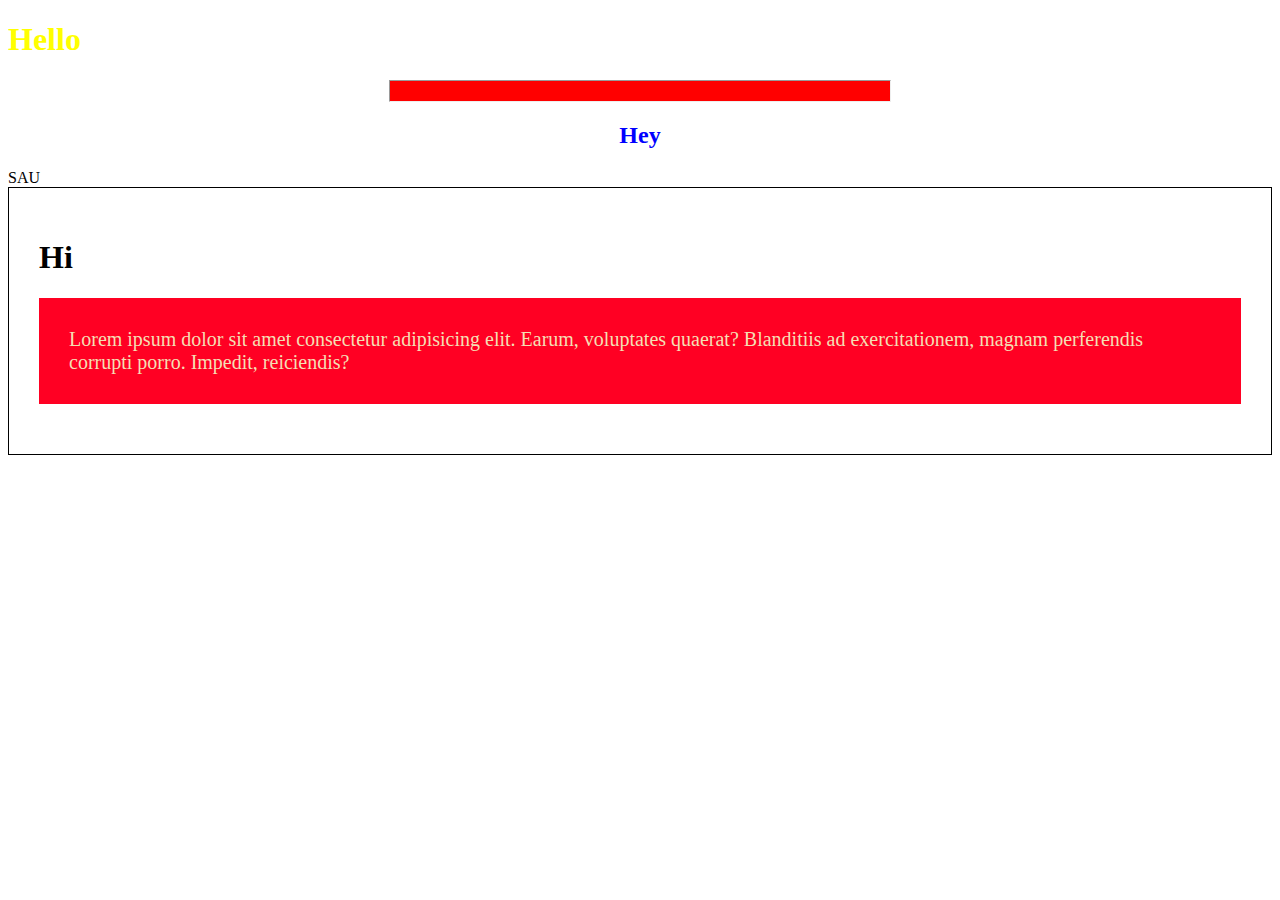
<file: index.html>
<!DOCTYPE html>
<html lang="en">
<head>
    <meta charset="UTF-8">
    <meta http-equiv="X-UA-Compatible" content="IE=edge">
    <meta name="viewport" content="width=device-width, initial-scale=1.0">
    <title>Document</title>
</head>
<body>
    <h1 style="color: yellow;">Hello</h1>
    <hr style="width: 500px; height: 20px; background-color: red;">
    <h2 style="color: blue; text-align: center;">Hey</h2>
    <span>SAU</span>
    <div style="border: solid 1px; padding: 30px;  ">
        <h1>Hi</h1>
        <p style="background-color: #ff0023; padding: 30px; font-size:  20px; color: wheat;">
            Lorem ipsum dolor sit amet consectetur adipisicing elit. Earum, voluptates quaerat? Blanditiis ad exercitationem, magnam perferendis corrupti porro. Impedit, reiciendis?
        </p>
    </div>
    
</body>
</html>
</file>
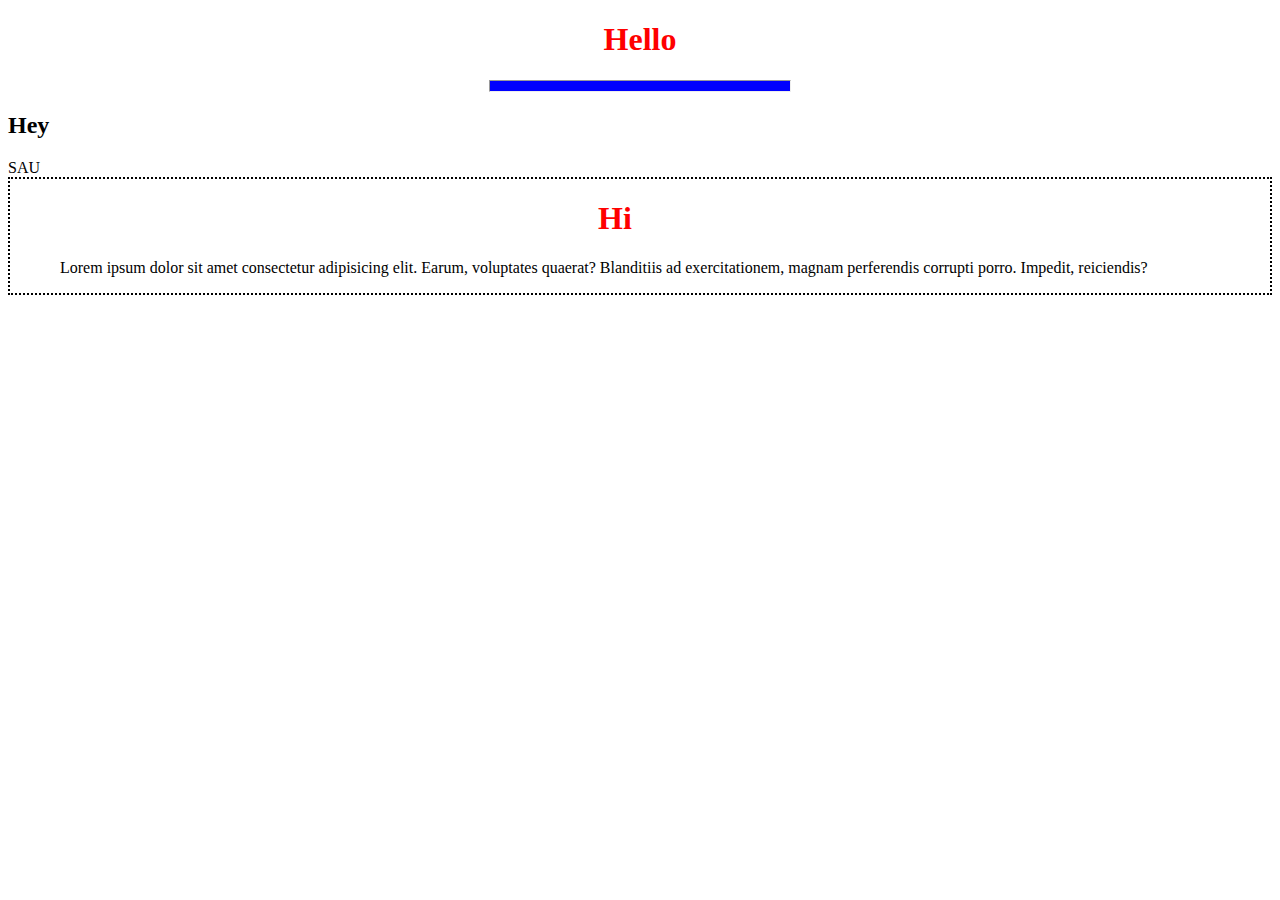
<file: index2.html>
<!DOCTYPE html>
<html lang="en">
<head>
    <meta charset="UTF-8">
    <meta http-equiv="X-UA-Compatible" content="IE=edge">
    <meta name="viewport" content="width=device-width, initial-scale=1.0">
    <title>Document</title>
    <style>
        h1{
            color:red;
            text-align: center;
        }
        hr{
            width: 300px;
            height: 10px;
            background-color: blue;
        }
        div{
            border: dotted 2px;
            padding-left: 50px;
            padding-right: 100px;
        }
    </style>
</head>
<body>
    <h1>Hello</h1>
    <hr>
    <h2>Hey</h2>
    <span>SAU</span>
    <div>
        <h1>Hi</h1>
        <p>
            Lorem ipsum dolor sit amet consectetur adipisicing elit. Earum, voluptates quaerat? Blanditiis ad exercitationem, magnam perferendis corrupti porro. Impedit, reiciendis?
        </p>
    </div>
    
</body>
</html>
</file>
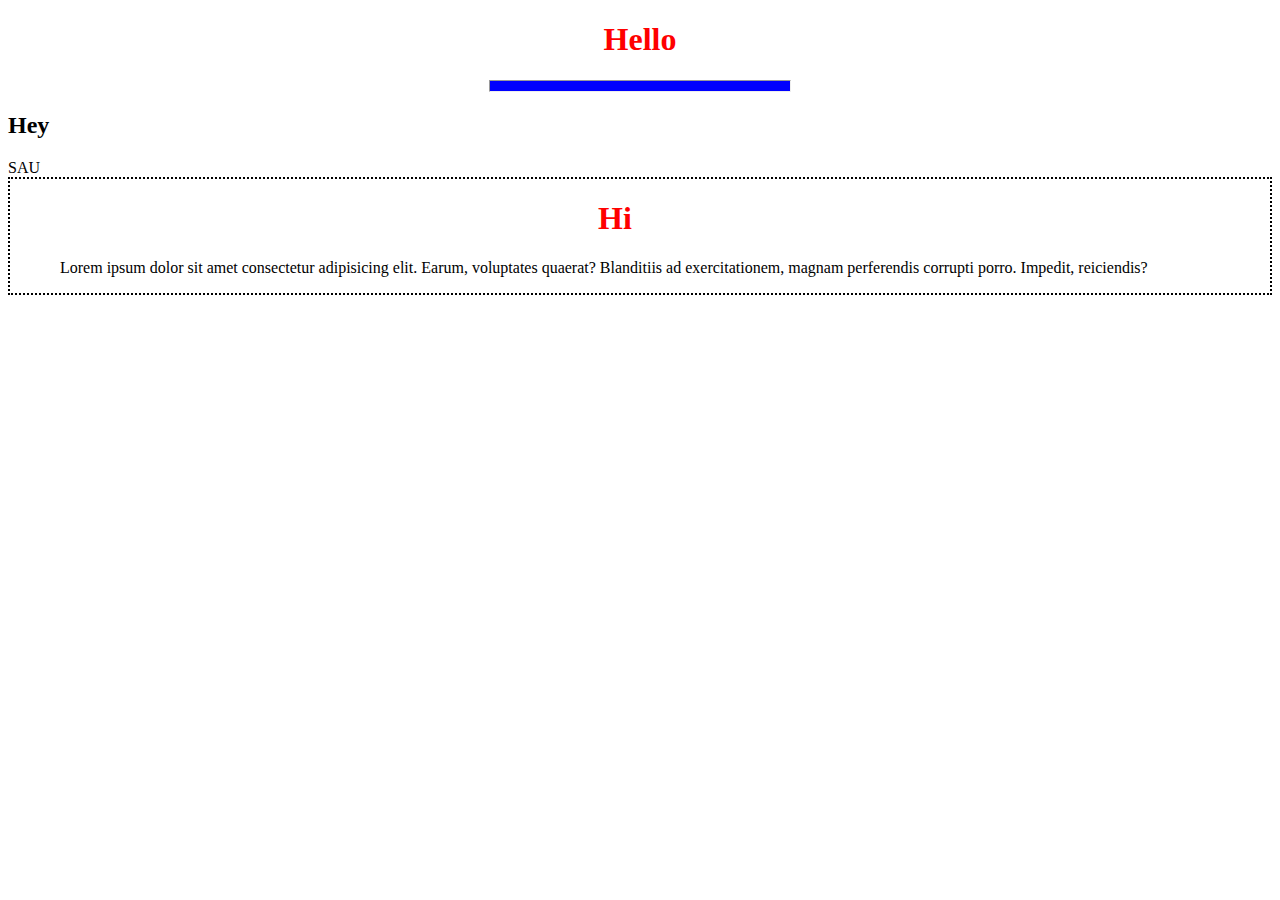
<file: index3.html>
<!DOCTYPE html>
<html lang="en">
<head>
    <meta charset="UTF-8">
    <meta http-equiv="X-UA-Compatible" content="IE=edge">
    <meta name="viewport" content="width=device-width, initial-scale=1.0">
    <title>Document</title>
    <link rel="stylesheet" href="./css/mysau.css">
</head>
<body>
    <h1>Hello</h1>
    <hr>
    <h2>Hey</h2>
    <span>SAU</span>
    <div>
        <h1>Hi</h1>
        <p>
            Lorem ipsum dolor sit amet consectetur adipisicing elit. Earum, voluptates quaerat? Blanditiis ad exercitationem, magnam perferendis corrupti porro. Impedit, reiciendis?
        </p>
    </div>
    
</body>
</html>
</file>
<file: css/mysau.css>
h1{
    color:red;
    text-align: center;
}
hr{
    width: 300px;
    height: 10px;
    background-color: blue;
}
div{
    border: dotted 2px;
    padding-left: 50px;
    padding-right: 100px;
}
</file>
